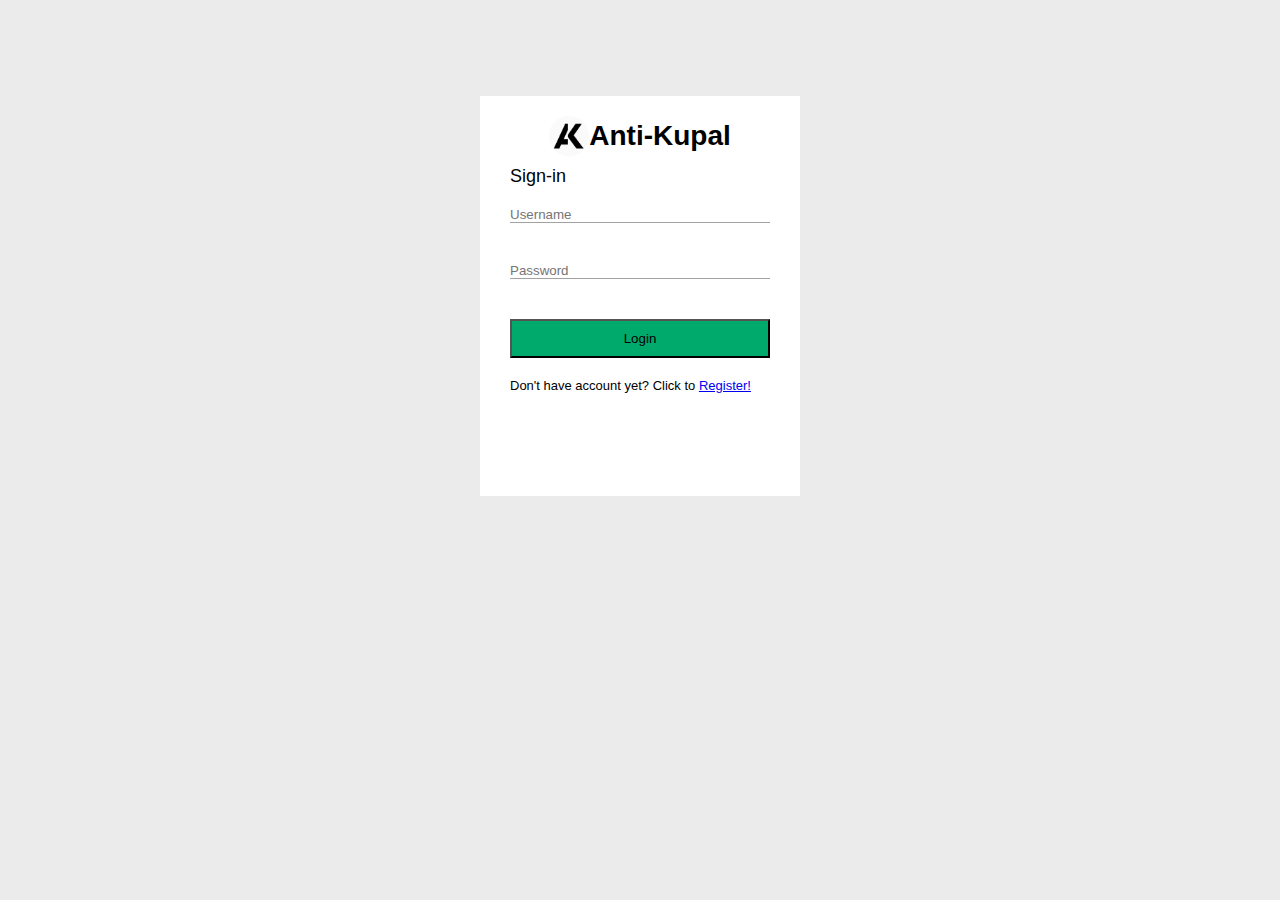
<file: index.html>
<!DOCTYPE html>
<html lang="en">
<head>
    <meta charset="UTF-8">
    <meta http-equiv="X-UA-Compatible" content="IE=edge">
    <meta name="viewport" content="width=device-width, initial-scale=1.0">
    <title>Anti-Kupal Login</title>

    <link rel="stylesheet" type="text/css" href="./css/index.css">

    <link rel="stylesheet" type="text/css" href="./rootlayout/globalstyle.css">

    <!----------------------------SYSTEM LOGO------------------------------->
    <link rel="shortcut icon" type="image/x-icon" href="./Images/logo.jpeg">
    
</head>
<body>
    
    <div class="login-system">
        <div class="login-form_section">
            <div class="header_branch-title">
                <img src="./Images/logo.jpeg" alt="" width="40" height="40"> 
                <div class="brance-name">Anti-Kupal</div>
            </div>

            <div class="header-title_section">Sign-in</div>

            <form action="./home.html" method="">
                <input type="text" placeholder="Username">
                <input type="password" placeholder="Password">

                <button type="login">Login</button>
            </form>

            <div class="registration-link">Don't have account yet? Click to <a href="./registration.html">Register!</a></div>
        </div>
    </div>

</body>
</html>
</file>
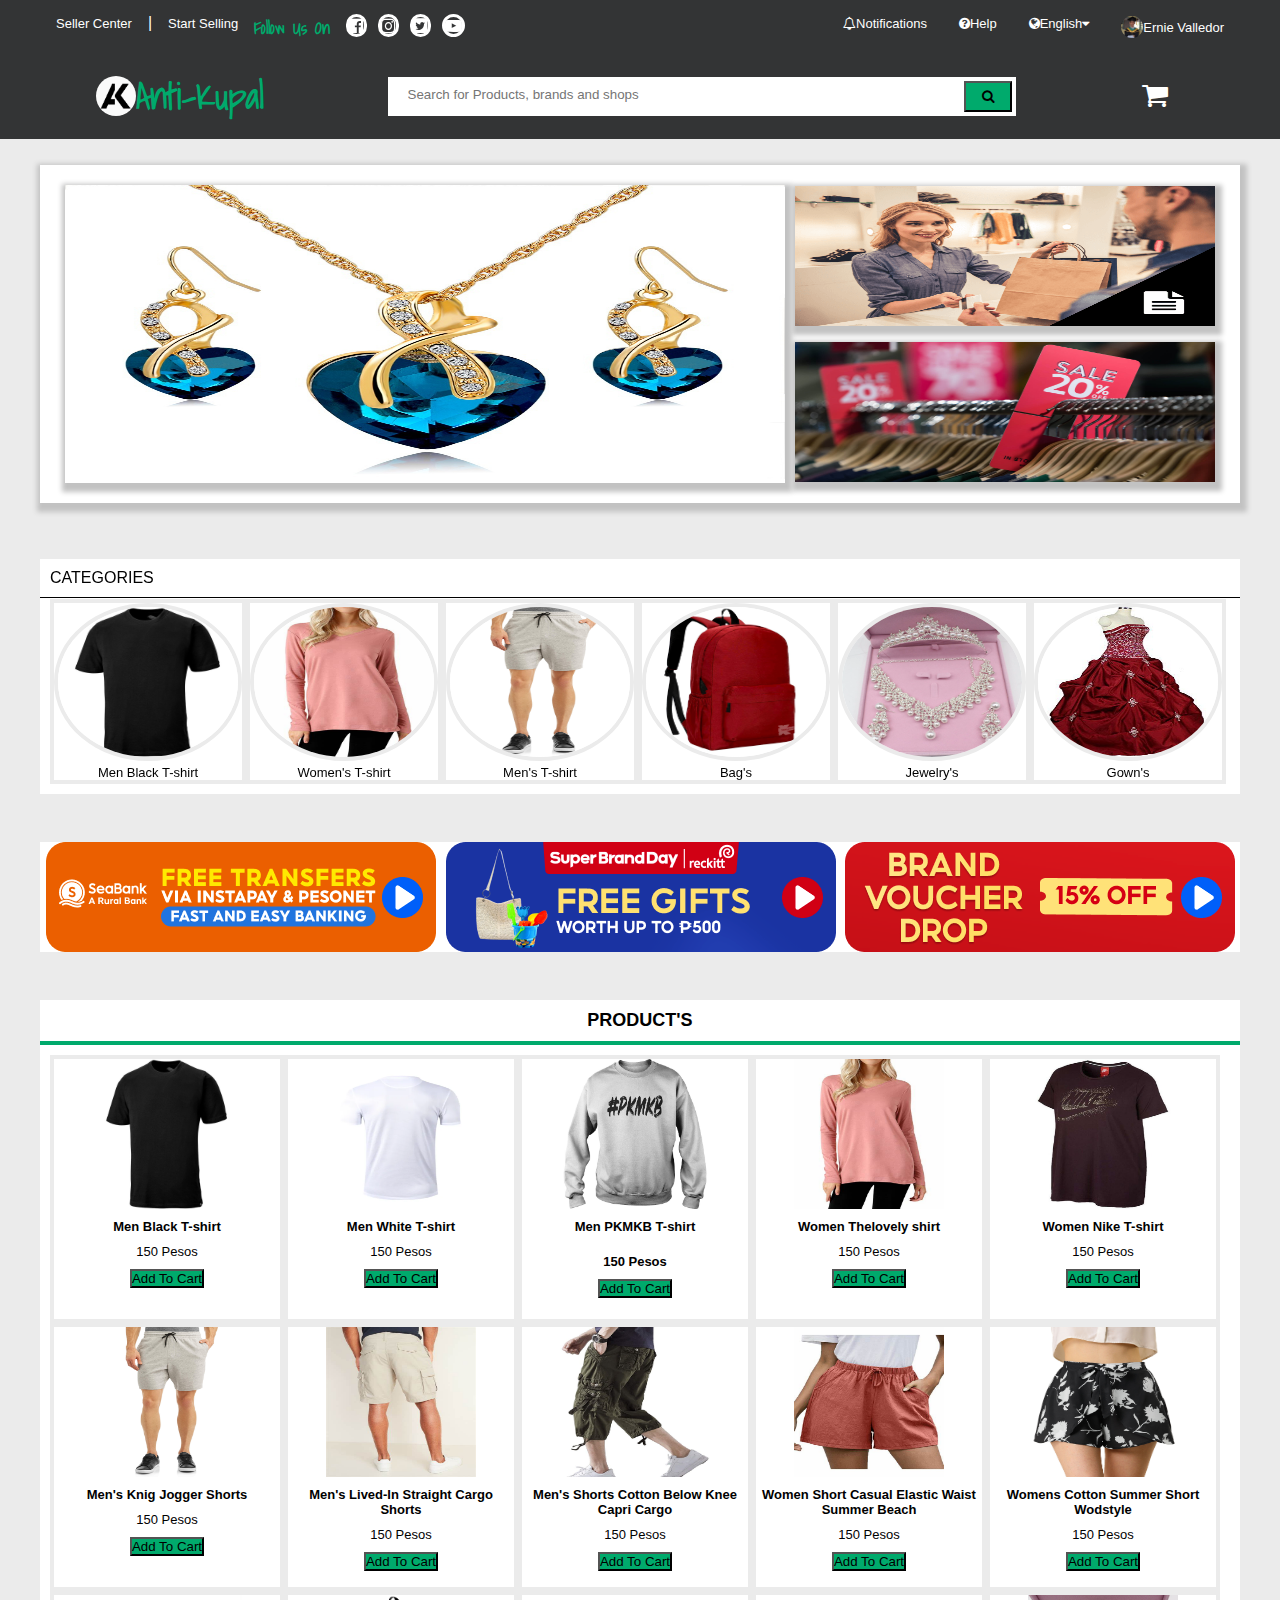
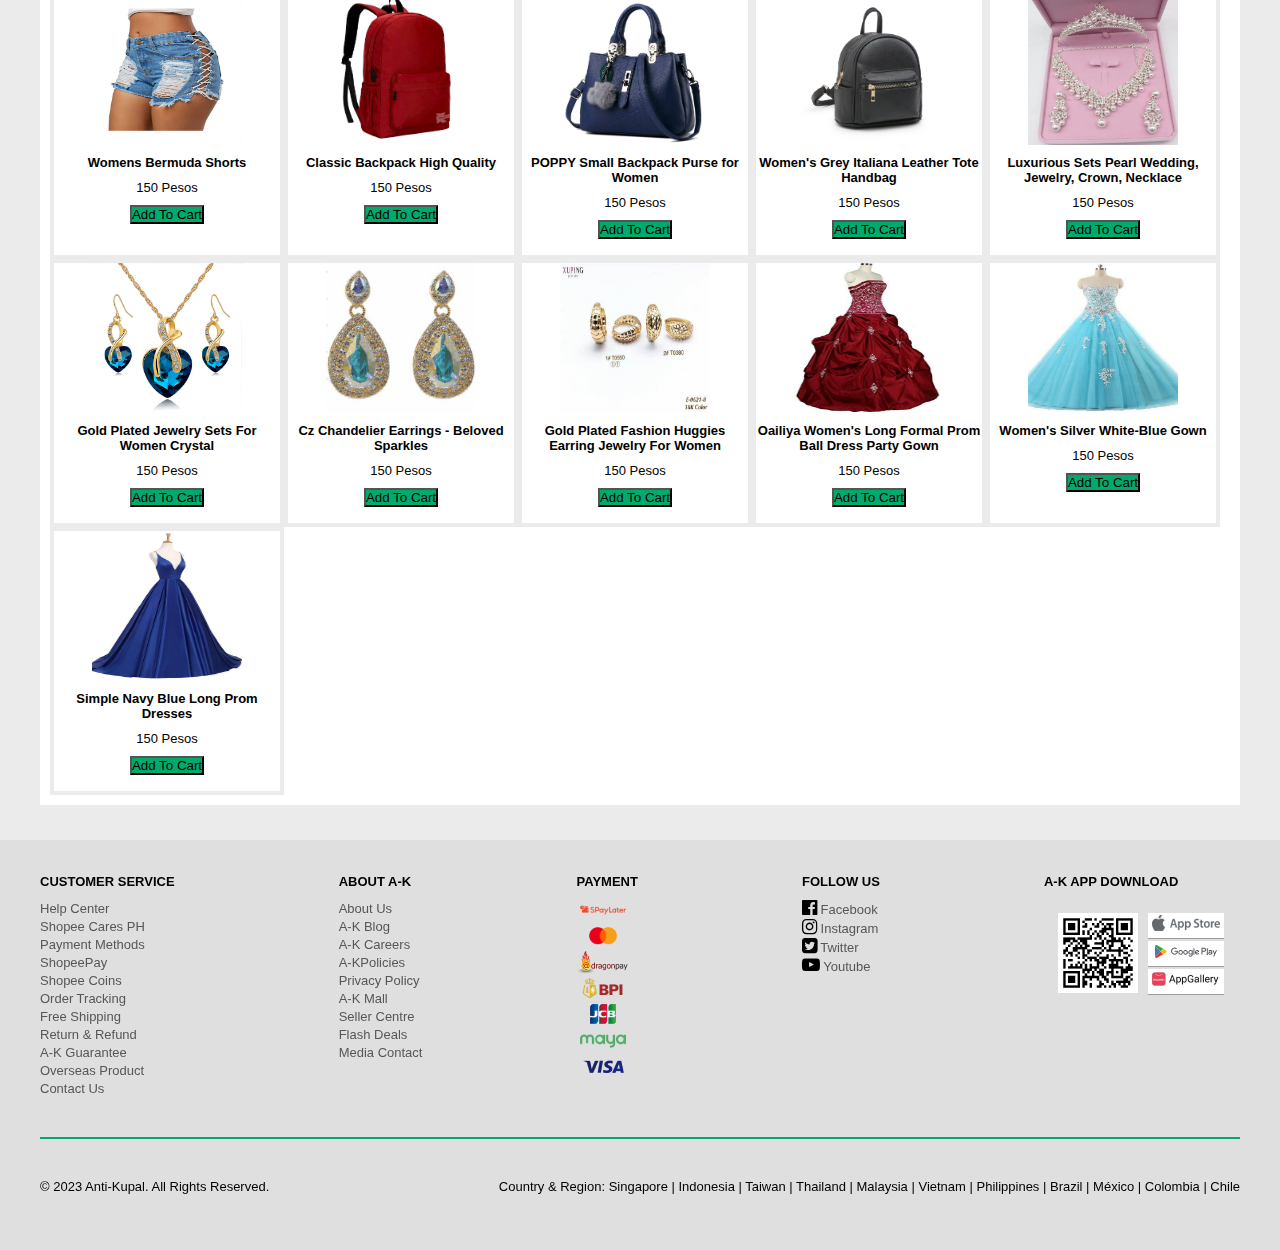
<file: home.html>
<!DOCTYPE html>
<html lang="en">
<head>
    <meta charset="UTF-8">
    <meta http-equiv="X-UA-Compatible" content="IE=edge">
    <meta name="viewport" content="width=device-width, initial-scale=1.0">
    <title>Anti-Kupal</title>


    <!----------------------------SYSTEM LOGO------------------------------->
    <link rel="shortcut icon" type="image/x-icon" href="./Images/logo.jpeg">

    <!----------------------------GOOGLE FONT------------------------------->
    <link href="https://fonts.googleapis.com/css2?family=Mogra&display=swap" rel="stylesheet">

    <link href="https://fonts.googleapis.com/css2?family=Mogra&family=Shadows+Into+Light&display=swap" rel="stylesheet">

    <link href="https://fonts.googleapis.com/css2?family=Mogra&family=Permanent+Marker&family=Shadows+Into+Light&display=swap" rel="stylesheet">

    <!----------------------------FONT AWESOME 4.7.0 VERSION------------------------------->
    <link rel="stylesheet" href="https://cdnjs.cloudflare.com/ajax/libs/font-awesome/4.7.0/css/font-awesome.min.css">

    <!---------------------------- CSS STYLE------------------------------->
    <link rel="stylesheet" type="text/css" href="./css/home.css">

    <!----------------------------HOME MEDIA QUERY CSS STYLE------------------------------->
    <link rel="stylesheet" type="text/css" href="./css/homeMQ.css">
    
    <!----------------------------ROOTLAYOUT GLOBAL STYLE------------------------------->
    <link rel="stylesheet" type="text/css" href="./rootlayout/globalstyle.css">



</head>
<body>
    
    <header>
        <nav>
            <div class="container-navbar">
                <div class="container-navbar-margin">
                <div class="navbar-social-media-link">
                    <ul>
                        <li><a href="">Seller Center</a></li><span>|</span>
                        <li><a href="">Start Selling</a></li>
                        <h1>Follow Us On</h1>
                        <li><a href=""><i class="fa fa-facebook-official" aria-hidden="true"></i></a></li>
                        <li><a href=""><i class="fa fa-instagram" aria-hidden="true"></i></a></li>
                        <li><a href=""><i class="fa fa-twitter-square" aria-hidden="true"></i></a></li>
                        <li><a href=""><i class="fa fa-youtube-play" aria-hidden="true"></i></a></li>
                    </ul>
                </div>
                <div class="navbar_space"></div>
                <div class="navbar-link">
                    <ul>
                        <li><a href=""><i class="fa fa-bell-o" aria-hidden="true"></i>Notifications</a></li>
                        <li><a href=""><i class="fa fa-question-circle" aria-hidden="true"></i>Help</a></li>
                        <li><a><i class="fa fa-globe" aria-hidden="true"></i>English<i class="fa fa-caret-down" aria-hidden="true"></i></a>
                            <ul>
                                <div class="translator">
                                    <li><div class="translate">English</div></li>
                                    <li><div class="translate">Filipino</div></li>
                                    <li><div class="translate">Chinese</div></li>
                                </div>
                            </ul>
                        </li>
                        <li><a><img src="./Images/ernie.jpg" width="22" height="22" alt="">Ernie Valledor</a>
                            <ul>
                                <div class="user-info">
                                    <li><a href="">My Account</a></li>
                                    <li><a href="">My Purchase</a></li>
                                    <li><a href="./index.html">Logout</a></li>
                                </div>
                            </ul>
                        </li>
                    </ul>
                </div>
            </div>
        </div>

            <div class="header-with-search">
                <div class="header-with-search_logo-section">
                    <img src="./Images/logo.jpeg" width="40" height="40" alt="logo">
                    <h1>Anti-Kupal</h1>
                </div>
                <div class="header-with-search_search-section">
                    <form>
                        <input type="text" placeholder="Search for Products, brands and shops">
                    </form>
                    <button type="search"><i class="fa fa-search" aria-hidden="true"></i></button>
                </div>
                <div class="header-with-search_cart-section">
                    <ul>
                        <li><a><i class="fa fa-shopping-cart" aria-hidden="true"></i></a>
                            <ul>
                                <div class="add-to-cart">
                                    <div class="cart-recently-added-products">Recently Added Products</div>
                                    <div class="added-to-cart-prodcuts">
                                        <ul>
                                            <li><img src="./Images/Shorts/MenShort3.jpg" width="50" height="50" alt="">
                                            <div class="product-name">Men's Shorts Cotton Below Knee Capri Cargo</div>
                                            </li>
                                            <li><img src="./Images/Shorts/WomenShort3.jpg" width="50" height="50" alt="">
                                                <div class="product-name">Womens Bermuda Shorts</div>
                                            </li>
                                            <li><img src="./Images/Jewelry/Jewelry4.jfif" width="50" height="50" alt="">
                                                <div class="product-name">Gold Plated Fashion Huggies Earring Jewelry For Women</div>
                                            </li>
                                            <li><img src="./Images/Bags & Accessories/Bag3.webp" width="50" height="50" alt="">
                                                <div class="product-name">Women's Grey Italiana Leather Tote Handbag</div>
                                            </li>
                                            <li>
                                                <img src="./Images/Jewelry/Jewelry1.webp" width="50" height="50" alt="">
                                                <div class="product-name">Luxurious Sets Pearl Wedding, Jewelry, Crown,  Necklace</div>
                                            </li>
                                            <li>
                                                <img src="./Images/Gown/Gown2.jpg" width="50" height="50" alt="">
                                                <div class="product-name">Women's Silver White-Blue Gown</div>
                                            </li>
                                            <li>
                                                <img src="./Images/Clothings/WomenClothing1.jfif" width="50" height="50" alt="">
                                                <div class="product-name">Women Thelovely shirt</div>
                                            </li>
                                        </ul>
                                    </div>
                                </div>
                            </ul>
                        </li>
                    </ul>
                </div>
            </div>
        </nav>
    </header>
    
    <main>
        <div class="full-home-banner">
            <div class="full-home-slideshow">
                <div class="full-home_main-banner">
                    <img name="slide" src="./Images/Clothings/MenClothing1.jpg" width="720" height="294" alt="">
                </div>
                <div class="full-home_right-banner">
                    <img src="./Images/firstbanner.png" width="420" height="140" alt="">
                    <img src="./Images/secondbanner.jpg" width="420" height="140" alt="">
                </div>
            </div>
        </div>

        <div class="mainContainer">
            <div class="header-title">CATEGORIES</div>
            <div class="category-section_content">
                <div class="category-list_items">
                    <img src="./Images/Clothings/MenClothing1.jpg" width="180" height="150" alt="">
                    <div class="category-list_items_text">Men Black T-shirt</div>
                </div>
    
                <div class="category-list_items">
                    <img src="./Images/Clothings/WomenClothing1.jfif" width="180" height="150" alt="">
                    <div class="category-list_items_text">Women's T-shirt</div>
                </div>
    
                <div class="category-list_items">
                    <img src="./Images/Shorts/MenShort1.jpeg" width="180" height="150" alt="">
                    <div class="category-list_items_text">Men's T-shirt</div>
                </div>
    
                <div class="category-list_items">
                    <img src="./Images/Bags & Accessories/Bag1.jpeg" width="180" height="150" alt="">
                    <div class="category-list_items_text">Bag's</div>
                </div>
    
                <div class="category-list_items">
                    <img src="./Images/Jewelry/Jewelry1.webp" width="180" height="150" alt="">
                    <div class="category-list_items_text">Jewelry's</div>
                </div>
    
                <div class="category-list_items">
                    <img src="./Images/Gown/Gown1.jpg" width="180" height="150" alt="">
                    <div class="category-list_items_text">Gown's</div>
                </div>
            </div>
        </div>

        <div class="feaured-container_section">
            <img src="./Images/feature.png" alt="">
        </div>

        <div class="section-recommend-products">
            <div class="section-recommend-products_title">PRODUCT'S</div>
            <div class="whole-product-section">
                <div class="products">
                    <img src="./Images/Clothings/MenClothing1.jpg" width="150" height="150" alt="">
                    <div class="product-name">Men Black T-shirt</div>
                    <div class="product-price">150 Pesos</div>
                    <button>Add To Cart</button>
                </div>
    
                <div class="products">
                    <img src="./Images/Clothings/MensClothing2.webp" width="150" height="150" alt="">
                    <div class="product-name">Men White T-shirt</div>
                    <div class="product-price">150 Pesos</div>
                    <button>Add To Cart</button>
                </div>
    
                <div class="products">
                    <img src="./Images/Clothings/MenClothing3.jpg" width="150" height="150" alt="">
                    <div class="product-name">Men PKMKB T-shirt</div>
                    <div class="product-name">150 Pesos</div>
                    <button>Add To Cart</button>
                </div>
    
                <div class="products">
                    <img src="./Images/Clothings/WomenClothing1.jfif" width="150" height="150" alt="">
                    <div class="product-name">Women Thelovely shirt</div>
                    <div class="product-price">150 Pesos</div>
                    <button>Add To Cart</button>
                </div>
    
                <div class="products">
                    <img src="./Images/Clothings/WomenClothing2.jpg" width="150" height="150" alt="">
                    <div class="product-name">Women Nike T-shirt</div>
                    <div class="product-price">150 Pesos</div>
                    <button>Add To Cart</button>
                </div>
    
                <div class="products">
                    <img src="./Images/Shorts//MenShort1.jpeg" width="150" height="150" alt="">
                    <div class="product-name">Men's Knig Jogger Shorts</div>
                    <div class="product-price">150 Pesos</div>
                    <button>Add To Cart</button>
                </div>
    
                <div class="products">
                    <img src="./Images/Shorts/MenShort2.jfif" width="150" height="150" alt="">
                    <div class="product-name">Men's Lived-In Straight Cargo Shorts</div>
                    <div class="product-price">150 Pesos</div>
                    <button>Add To Cart</button>
                </div>
    
                <div class="products">
                    <img src="./Images/Shorts/MenShort3.jpg" width="150" height="150" alt="">
                    <div class="product-name">Men's Shorts Cotton Below Knee Capri Cargo</div>
                    <div class="product-price">150 Pesos</div>
                    <button>Add To Cart</button>
                </div>
    
                <div class="products">
                    <img src="./Images/Shorts/WomenShort2.jfif" width="150" height="150" alt="">
                    <div class="product-name">Women Short Casual Elastic Waist Summer Beach</div>
                    <div class="product-price">150 Pesos</div>
                    <button>Add To Cart</button>
                </div>
    
                <div class="products">
                    <img src="./Images/Shorts/WomenShorts1.jpeg" width="150" height="150" alt="">
                    <div class="product-name">Womens Cotton Summer Short Wodstyle</div>
                    <div class="product-price">150 Pesos</div>
                    <button>Add To Cart</button>
                </div>
    
                <div class="products">
                    <img src="./Images/Shorts/WomenShort3.jpg" width="150" height="150" alt="">
                    <div class="product-name">Womens Bermuda Shorts</div>
                    <div class="product-price">150 Pesos</div>
                    <button>Add To Cart</button>
                </div>
    
                <div class="products">
                    <img src="./Images/Bags & Accessories/Bag1.jpeg" width="150" height="150" alt="">
                    <div class="product-name">Classic Backpack High Quality</div>
                    <div class="product-price">150 Pesos</div>
                    <button>Add To Cart</button>
                </div>
    
                <div class="products">
                    <img src="./Images/Bags & Accessories/Bag2.jpg" width="150" height="150" alt="">
                    <div class="product-name">POPPY Small Backpack Purse for Women</div>
                    <div class="product-price">150 Pesos</div>
                    <button>Add To Cart</button>
                </div>
    
                <div class="products">
                    <img src="./Images/Bags & Accessories/Bag3.webp" width="150" height="150" alt="">
                    <div class="product-name">Women's Grey Italiana Leather Tote Handbag</div>
                    <div class="product-price">150 Pesos</div>
                    <button>Add To Cart</button>
                </div>
    
                <div class="products">
                    <img src="./Images/Jewelry/Jewelry1.webp" width="150" height="150" alt="">
                    <div class="product-name">Luxurious Sets Pearl Wedding, Jewelry, Crown,  Necklace</div>
                    <div class="product-price">150 Pesos</div>
                    <button>Add To Cart</button>
                </div>
    
                <div class="products">
                    <img src="./Images/Jewelry/Jewelry2.jfif" width="150" height="150" alt="">
                    <div class="product-name">Gold Plated Jewelry Sets For Women Crystal</div>
                    <div class="product-price">150 Pesos</div>
                    <button>Add To Cart</button>
                </div>
    
                <div class="products">
                    <img src="./Images/Jewelry/Jewelry3.jfif" width="150" height="150" alt="">
                    <div class="product-name">Cz Chandelier Earrings - Beloved Sparkles</div>
                    <div class="product-price">150 Pesos</div>
                    <button>Add To Cart</button>
                </div>
    
                <div class="products">
                    <img src="./Images/Jewelry/Jewelry4.jfif" width="150" height="150" alt="">
                    <div class="product-name">Gold Plated Fashion Huggies Earring Jewelry For Women</div>
                    <div class="product-price">150 Pesos</div>
                    <button>Add To Cart</button>
                </div>
    
                <div class="products">
                    <img src="./Images/Gown/Gown1.jpg" width="150" height="150" alt="">
                    <div class="product-name">Oailiya Women's Long Formal Prom Ball Dress Party Gown</div>
                    <div class="product-price">150 Pesos</div>
                    <button>Add To Cart</button>
                </div>
    
                <div class="products">
                    <img src="./Images/Gown/Gown2.jpg" width="150" height="150" alt="">
                    <div class="product-name">Women's Silver White-Blue Gown</div>
                    <div class="product-price">150 Pesos</div>
                    <button>Add To Cart</button>
                </div>
    
                <div class="products">
                    <img src="./Images/Gown/Gown3.jpg" width="150" height="150" alt="">
                    <div class="product-name">Simple Navy Blue Long Prom Dresses</div>
                    <div class="product-price">150 Pesos</div>
                    <button>Add To Cart</button>
                </div>
            </div>
        </div>

    </main>


    <footer class="footer-content">
        <div class="footer-margin">
        <div class="footerContainer">
        <div class="footer_customer-service-section">
        <div class="customer-service_header-title">CUSTOMER SERVICE</div>
            <ul>
                <li class="customer-service_options"><a href="">Help Center</a></li>
                <li class="customer-service_options"><a href="">Shopee Cares PH</a></li>
                <li class="customer-service_options"><a href="">Payment Methods</a></li>
                <li class="customer-service_options"><a href="">ShopeePay</a></li>
                <li class="customer-service_options"><a href="">Shopee Coins</a></li>
                <li class="customer-service_options"><a href="">Order Tracking</a></li>
                <li class="customer-service_options"><a href="">Free Shipping</a></li>
                <li class="customer-service_options"><a href="">Return & Refund</a></li>
                <li class="customer-service_options"><a href="">A-K Guarantee</a></li>
                <li class="customer-service_options"><a href="">Overseas Product</a></li>
                <li class="customer-service_options"><a href="">Contact Us</a></li>
            </ul>
        </div>
        <div class="footer_about-section">
            <div class="about-section_title">ABOUT A-K</div>
            <ul>
                <li class="about-section_options"><a href="">About Us</a></li>
                <li class="about-section_options"><a href="">A-K Blog</a></li>
                <li class="about-section_options"><a href="">A-K Careers</a></li>
                <li class="about-section_options"><a href="">A-KPolicies</a></li>
                <li class="about-section_options"><a href="">Privacy Policy</a></li>
                <li class="about-section_options"><a href="">A-K Mall</a></li>
                <li class="about-section_options"><a href="">Seller Centre</a></li>
                <li class="about-section_options"><a href="">Flash Deals</a></li>
                <li class="about-section_options"><a href="">Media Contact</a></li>
            </ul>
        </div>
        <div class="footer_payment-section">
            <div class="payment_title-section">PAYMENT</div>
            <div class="payment-links_section">
                <ul>
                <li><img src="./Images/payment.png" alt=""></li>
                <li><img src="./Images/dcircle.png" alt=""></li>
                <li><img src="./Images/dragonpay.png" alt=""></li>
                <li><img src="./Images/bpi.png" alt=""></li>
                <li><img src="./Images/jcb.png" alt=""></li>
                <li><img src="./Images/maya.png" alt=""></li>
                <li><img src="./Images/visa.png" alt=""></li>
                </ul>
            </div>
        </div>
        <div class="footer_social-media-links_section">
            <div class="footer_social-media_title">FOLLOW US</div>
            <ul>
                <li class="social-media-links"><a href=""><i class="fa fa-facebook-official" aria-hidden="true"></i> Facebook</a></li>
                <li class="social-media-links"><a href=""><i class="fa fa-instagram" aria-hidden="true"></i> Instagram</a></li>
                <li class="social-media-links"><a href=""><i class="fa fa-twitter-square" aria-hidden="true"></i> Twitter</a></li>
                <li class="social-media-links"><a href=""><i class="fa fa-youtube-play" aria-hidden="true"></i> Youtube</a></li>
            </ul>
        </div>
        <div class="footer_app-download-link">
            <div class="footer_app-download-link_title">A-K APP DOWNLOAD</div>
            <div class="download-links">   
            <div class="QRcode-scanner">
                <img src="./Images/qrcode.png" alt="">
            </div>
            <div class="app-to-download">
                <ul>
                    <li class="app-links"><a href=""><img src="./Images/appstore.png" alt=""></a></li>
                    <li class="app-links"><a href=""><img src="./Images/goggleplay.png" alt=""></a></li>
                    <li class="app-links"><a href=""><img src="./Images/appgallery.png" alt=""></a></li>
                </ul>   
            </div>
        </div>
        </div>
    </div>
        <div class="footer-line_lincense-section"></div>
        <div class="footer_license-section">
            <div class="ak-license">© 2023 Anti-Kupal. All Rights Reserved.</div>
            <div class="space-between"></div>
            <div class="counter-regions">
                Country & Region:
                Singapore |
                Indonesia |
                Taiwan |
                Thailand |
                Malaysia |
                Vietnam |
                Philippines |
                Brazil |
                México |
                Colombia |
                Chile
            </div>
        </div>
    </div>
    </footer>


    <script src="./src/slideshow.js"></script>

</body>
</html>
</file>
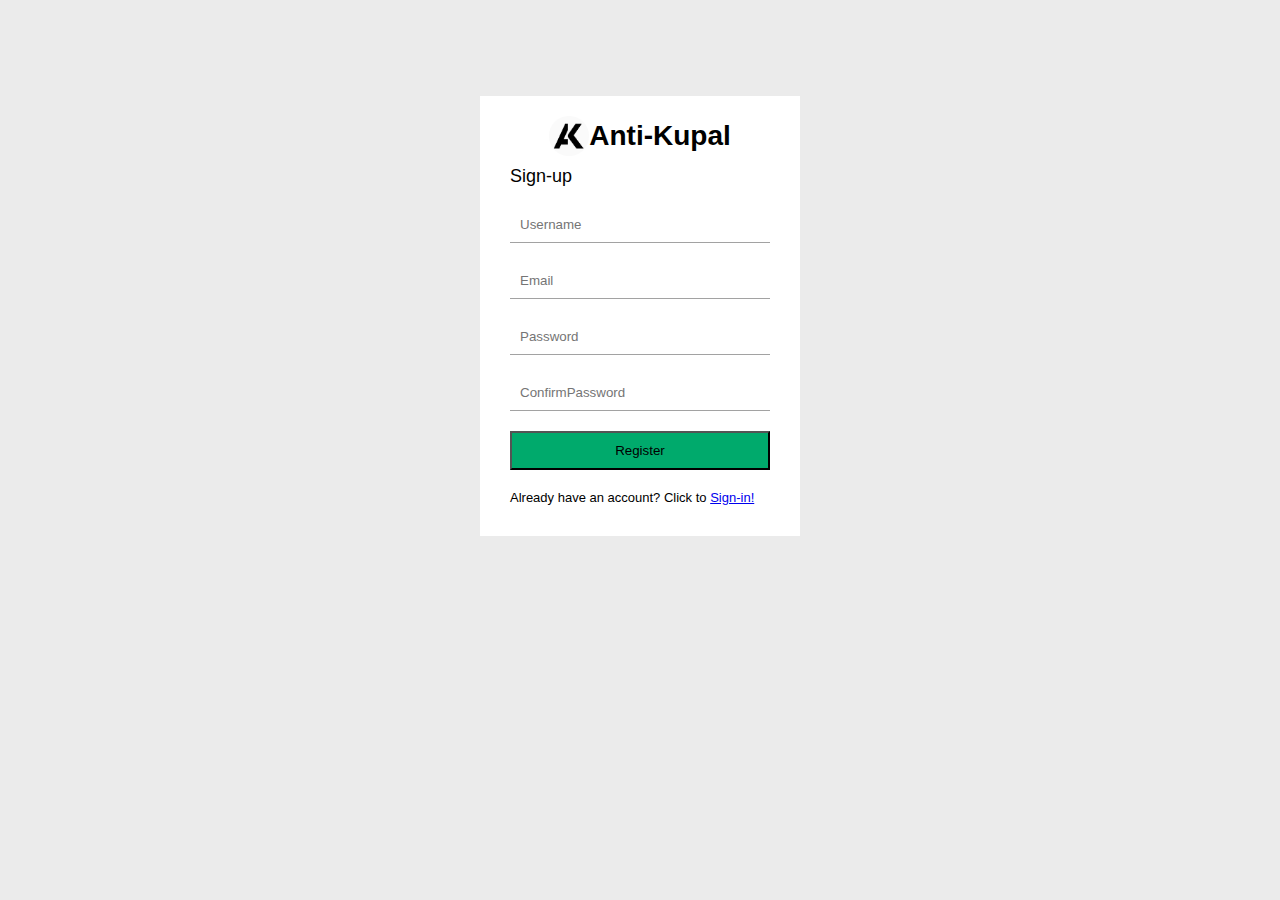
<file: registration.html>
<!DOCTYPE html>
<html lang="en">
<head>
    <meta charset="UTF-8">
    <meta http-equiv="X-UA-Compatible" content="IE=edge">
    <meta name="viewport" content="width=device-width, initial-scale=1.0">
    <title>Anti-Kupal Registrationform</title>

    <!----------------------------SYSTEM LOGO------------------------------->
    <link rel="shortcut icon" type="image/x-icon" href="./Images/logo.jpeg">

    <link rel="stylesheet" type="text/css" href="./css/registration.css">

    <link rel="stylesheet" type="text/css" href="./rootlayout/globalstyle.css">


</head>
<body>
    <div class="registraion-system">
        <div class="registraion-form_section">
            <div class="header_branch-title">
                <img src="./Images/logo.jpeg" alt="" width="40" height="40"> 
                <div class="brance-name">Anti-Kupal</div>
            </div>

            <div class="header-title_section">Sign-up</div>

            <form action="./index.html" method="">
                <input type="text" placeholder="Username" required>
                <input type="email" placeholder="Email" required>
                <input type="password" placeholder="Password" required>
                <input type="password" placeholder="ConfirmPassword" required>

                <button type="registraion">Register</button>
            </form>

            <div class="registration-link">Already have an account? Click to <a href="./index.html">Sign-in!</a></div>
        </div>
    </div>
    
</body>
</html>
</file>
<file: css/index.css>
.login-system
{
    background-color: #ffffff;
    position: relative;
    top: 6rem;
    width: 320px;
    height: 400px;
    display: flex;
    margin: auto;
    justify-content: center;
    z-index: 100;
}
.login-form_section
{
    position: relative;
    top: 20px;
    width: 260px;
    height: 380px;
}
.login-form_section .header_branch-title
{
    display: flex;
    justify-content: center;
    align-items: center;
    font-size: var(--fs-large);
    font-weight: 550;
}
.login-form_section .header_branch-title img 
{
    border-radius: 3rem;
}
.login-form_section .header-title_section
{
    font-size: var(--fs-medium);
    padding: 10px 0px 20px 0px;
}
.login-form_section form 
{
    display: flex;
    flex-direction: column;
    gap: 40px;
}
.login-form_section form input 
{
    border: none;
    outline: none;
    border-bottom: 1px solid var(--cl-secondary-gray-color);
}
.login-form_section form button
{
    background-color: var(--bg-primary-color);
    cursor: pointer;
    padding: 10px;
} 
.login-form_section .registration-link
{
    padding-top: 20px;
    font-size: var(--fs-small);
}
</file>
<file: rootlayout/globalstyle.css>
@import url('https://fonts.googleapis.com/css2?family=Ruda:wght@500&display=swap');

:root
{
    --bg-primary-color: #00aa6c;
    --bg-secondary-color: #333435;
    --cl-dark-color: #000000;
    --cl-primary-white-color: #ffffff;
    --cl-secondary-white-color: #ebebeb;
    --cl-secondary-white-color-10: #dfdfdf;
    --cl-gray-color: #9b9b9b;
    --cl-secondary-gray-color: #9b9b9bee;
    --cl-red-color: #ff0000;
    --cl-light-red-color-10: #ff6262;
    --cl-black-red-color-20: #8b1c1c;
    --cl-green-color: #00ff2a;
    --cl-light-green-color-10: #6bff58;
    --cl-dark-green-color-20: #10ad32;
    --cl-blur-green-color-30: #10ad32c5;
    --cl-blue-color: #1100ff;
    --cl-light-blue-color-10: #665cff;
    --cl-dark-blue-color-20: #150c8d;
    --cl-purple-color: #8c00ff;
    --cl-light-purple-color-10: #a35cdd;
    --cl-dark-purple-color-20: #4d127e;
    --cl-yellow-color: #fffb00;
    --cl-light-yellow-color-10: #faf86e;
    --cl-dark-yellow-color-20: #777513;
    --cl-orange-color: #ff6600;
    --cl-light-orange-color-10: #e98644;
    --cl-dark-orange-color-20: #914a1c;
    --cl-pink-color: #ff00f2;
    --cl-light-pink-color-10: #ff5bf7;
    --cl-dark-pink-color-20: #85147f;
    --fs-super-small: 13px;
    --fs-small: 13px;
    --fs-x-small: 17px;
    --fs-medium: 18px;
    --fs-normal: 24px;
    --fs-large: 28px;
    --fs-x-large: 36px;
    --ff-primary-font-family: 'Poppins', sans-serif;
    --ff-logo-font-family: 'Ruda', sans-serif;
    --ff-normal-font-family: sans-serif;
}
*
{
    margin: 0;
    padding: 0;
}
:after, :before
{
    box-sizing: border-box;
}
body 
{
    background-color: var( --cl-secondary-white-color);
    font-family: Roboto, "Helvetica Neue", Helvetica, Arial, 文泉驛正黑, "WenQuanYi Zen Hei", "Hiragino Sans GB", "儷黑 Pro", "LiHei Pro", "Heiti TC", 微軟正黑體, "Microsoft JhengHei UI", "Microsoft JhengHei", sans-serif;
}
</file>
<file: css/home.css>
header
{
    position: fixed;
    z-index: 100;
    width: 100%;
    background-color: var(--bg-secondary-color);
}
/*-------CONTAINER NAVBAR----------------*/
.container-navbar
{
    display: flex;
    align-items: center;
}
.container-navbar-margin
{
    width: 1200px;
    margin: auto;
    display: flex;
    justify-content: space-between;
}
/*----------------NAVBAR SOCIAL MEDIA LINKS-----------------*/
.container-navbar .navbar-social-media-link
{
    display: flex;
    flex-direction: row;
    align-items: center;
    font-family: sans-serif;
}
.container-navbar .navbar-social-media-link h1
{
    color: var(--bg-primary-color);
    font-family: 'Shadows Into Light', cursive;
    font-weight: 600;
    font-size: var(--fs-x-small);
}
.container-navbar .navbar-social-media-link ul
{
    display: flex;
}
.container-navbar .navbar-social-media-link ul li
{
    list-style: none;
}
.container-navbar .navbar-social-media-link ul li a
{
    padding: 1rem;
    text-decoration: none;
    color: #ffffff;
    font-size: var(--fs-small);
}
.container-navbar .navbar-social-media-link span 
{
    color: #ffffff;
}
.container-navbar .navbar-social-media-link ul li a i 
{
    font-size: var(--fs-x-small);
    background-color: var(--bg-secondary-color);
    border: 3px solid #ffffff;
    border-radius: 3rem;
    position: fixed;
    z-index: 1;
}
/*----------------NAVBAR SPACE-----------------*/
.container-navbar .navbar_space
{
    flex: 1;
}
/*----------------NAVBAR LINK-----------------*/
.container-navbar .navbar-link
{
    font-family: sans-serif;
    gap: 1rem;
}
.container-navbar .navbar-link ul
{
    display: flex;
}
.container-navbar .navbar-link ul li
{
    list-style: none;
}
.container-navbar .navbar-link ul li a 
{
    text-decoration: none;
    padding: 1rem;
    color: #ffffff;
    font-size: var(--fs-small);
    display: flex;
    align-items: center;
}
.container-navbar .navbar-link ul li a img 
{
    border-radius: 3rem;
}
/*----------NAVBAR TRANSLATOR DROPDOWN--------------*/
.container-navbar .navbar-link ul li ul .translator
{
    position: absolute;
    background-color: #ffffff;
    border: 1px solid #000000;
    width: 160px;
    height: 100px; 
    display: none;
    line-height: 34px;
    cursor: pointer;
    font-size: var(--fs-small);
    z-index: 100;
}
.container-navbar .navbar-link ul li ul .translator li:hover 
{
    background-color: var(--bg-primary-color);
}
.container-navbar .navbar-link ul li:hover ul  .translator 
{
    display: block;
}
/*----------NAVBAR USER INFORMATION DROPDOWN--------------*/
.container-navbar .navbar-link ul li ul .user-info
{
    position: absolute;
    background-color: #ffffff;
    border: 1px solid #000000;
    width: 200px;
    right: 20px;
    height: 160px; 
    display: none;
    line-height: 22px;
    z-index: 100;
}
.container-navbar .navbar-link ul li ul .user-info li:hover 
{
    background-color: var(--bg-primary-color);
}
.container-navbar .navbar-link ul li ul li a 
{
    color: #000000;
}
.container-navbar .navbar-link ul li:hover ul  .user-info 
{
    display: block;
}
/*-------HEADER WITH SEARCH----------------*/
.header-with-search
{
    display: flex;
    height: 5.3125rem;
    justify-content: space-between;
    align-items: center;
}
/*-------HEADER WITH SEARCH LOGO SECTION----------------*/
.header-with-search .header-with-search_logo-section
{
    display: flex;
    align-items: center;
    padding: 2px 2px 4px 6rem;
}
.header-with-search .header-with-search_logo-section img 
{
    border-radius: 3rem;
}
.header-with-search .header-with-search_logo-section h1
{
    color: var(--bg-primary-color);
    font-size: var(--fs-x-large);
    font-family: 'Shadows Into Light', cursive;
    font-weight: 600;
}
.header-with-search .header-with-search_search-section
{
    display: flex;
}
/*-------HEADER WITH SEARCH_SEARCH SECTION----------------*/
.header-with-search .header-with-search_search-section
{
    background-color: #ffffff;
    padding: 4px;
}
.header-with-search .header-with-search_search-section input
{
    font-family: sans-serif;
    border: none;
    width: 540px;
    padding: 6px 16px 9px 16px;
}
.header-with-search .header-with-search_search-section button
{
    background-color: var(--bg-primary-color);
    cursor: pointer;
    padding: 6px 16px 6px 16px;
}
/*-------HEADER WITH SEARCH CART SECTION----------------*/
.header-with-search .header-with-search_cart-section ul li
{
    list-style: none;
}
.header-with-search .header-with-search_cart-section ul li ul .add-to-cart 
{
    background-color: #ffffff;
    border: 1px solid var(--bg-secondary-color);
    width: 240px;
    height: 400px;
    right: 20px;
    padding: 10px;
    position: absolute;
    display: none;
    z-index: 100;
}
.header-with-search .header-with-search_cart-section ul li ul .add-to-cart p 
{
    text-align: center;
}
.header-with-search .header-with-search_cart-section ul li:hover ul .add-to-cart 
{
    display: block;
}
.header-with-search_cart-section ul li a
{
    color: #ffffff;
    font-size: var(--fs-large);
    cursor: pointer;
}
.header-with-search .header-with-search_cart-section
{
    padding: 2px 7rem 4px 5px;
}
.header-with-search .header-with-search_cart-section ul li:hover ul .add-to-cart .cart-recently-added-products
{
    text-align: center;
}
.header-with-search .header-with-search_cart-section ul li:hover ul .add-to-cart .added-to-cart-prodcuts ul
{
    position: relative;
    top: 20px;
}
.header-with-search_cart-section ul li:hover ul .add-to-cart .added-to-cart-prodcuts ul li 
{
    display: flex;
    align-items: center;
    border: 1px solid rgb(226, 226, 226);
}
/*------------------------------------MAIN---------------------------------------*/
main
{
    position: relative;
    top: 141px;
    background-color: var( --cl-secondary-white-color);
    max-width: 100%;
    height: auto;
}
/*-----------FULL HOME BANNER*------------------*/
.full-home-banner
{
    position: relative;
    top: 24px;
    background-color: #ffffff;
    width: 1200px;
    margin: auto;
}
.full-home-slideshow
{
    display: flex;
    justify-content: space-around;
    align-items: center;
    box-shadow: #c2c2c2 2px 4px 5px 5px;
    padding: 20px;
}
.full-home-slideshow .full-home_main-banner 
{
    box-shadow: #c2c2c2 2px 4px 5px 5px;
}
.full-home-slideshow .full-home_right-banner
{
    display: flex;
    flex-direction: column;
    gap: 1rem;
}
.full-home-slideshow .full-home_right-banner img 
{
    box-shadow: #c2c2c2 2px 4px 5px 5px;
}


/*-----------MAIN CONTAINER*------------------*/
.mainContainer
{
    position: relative;
    top: 80px;
    background-color: #ffffff;
    width: 1200px;
    margin: auto;
}
.header-title
{
    font-family: sans-serif;
    border-bottom: 1px solid #000000;
    padding: 10px;
}
/*---------------CATEGORY SECTION CONTENT----------------*/
.category-section_content
{
    display: flex;
    flex-direction: row;
    flex-wrap: wrap;
    align-items: center;
    padding: 1px 10px 10px 10px;
}
.category-section_content .category-list_items
{
    border: 4px solid var(--cl-secondary-white-color);
    background-color: #ffffff;
}
.category-section_content .category-list_items img 
{
    border: 4px solid var(--cl-secondary-white-color);
    border-radius: 100%;
    mix-blend-mode: darken;
}
.category-section_content .category-list_items .category-list_items_text
{
    text-align: center;
    font-family: sans-serif;
    font-size: var(--fs-small);
}
/*--------------FEATURED CONTAINER SECTION-------------*/
.feaured-container_section
{
    background-color: #ffffff;
    width: 1200px;
    display: flex;
    justify-content: center;
    margin: auto;
    position: relative;
    top: 8rem;
}
/*--------------------SECTION RECOMMEND PRODUCTS--------------*/
.section-recommend-products
{
    position: relative;
    top: 11rem;
    background-color: #ffffff;
    width: 1200px;
    height: auto;
    margin: auto;
}
.section-recommend-products_title
{
    text-align: center;
    padding: 10px;
    border-bottom: 4px solid var(--bg-primary-color);
    font-size: var(--fs-medium);
    font-weight: 600;
}
.section-recommend-products .whole-product-section
{
    display: flex;
    flex-direction: row;
    flex-wrap: wrap;
    padding: 10px;
}
.section-recommend-products .whole-product-section .products 
{
    width: 226px;
    height: 260px;
    border: 4px solid var(--cl-secondary-white-color);
}
.section-recommend-products .whole-product-section .products img 
{
    display: flex;
    justify-content: center;
    margin: auto;
}
.section-recommend-products .whole-product-section .products .product-name
{
    text-align: center;
    font-size: var(--fs-small);
    font-weight: 600;
    padding: 10px 0px 10px 0px;
}
.section-recommend-products .whole-product-section .products .product-price
{
    text-align: center;
    font-size: var(--fs-super-small);
    padding: 0px 0px 10px 0px;
}
.section-recommend-products .whole-product-section .products button 
{
    display: flex;
    background-color: var(--bg-primary-color);
    margin: auto;
    cursor: pointer;
    
}
/*-------------FOOTER CONTENT----------------*/
.footer-content
{
    background-color: var(--cl-secondary-white-color-10);
    position: relative;
    top: 22rem;
    margin: auto;
    width: 100%;
    height: auto;
    padding: 0px 0px 40px 0px;
}
.footer-margin
{
    position: relative;
    top: 24px;
    width: 1200px;
    margin: auto;
}
.footerContainer
{
    display: flex;
    flex-direction: row;
    justify-content: space-between;
    padding: 0px 0px 40px 0px;
}
/*---------FOOTER CUSTOMER SERVICE------------*/
.footer_customer-service-section
{
    flex-direction: column;
}
.footer_customer-service-section .customer-service_header-title
{
    font-size: var(--fs-small);
    font-weight: 600;
    padding: 10px 10px 10px 0px;
}
.footer_customer-service-section .customer-service_options
{
    list-style: none;
}
.footer_customer-service-section .customer-service_options a 
{
    text-decoration: none;
    color: #575757;
    font-size: var(--fs-super-small);
}
.footer_customer-service-section .customer-service_options a:hover
{
    color: var(--bg-primary-color);
    left: 10px;
    position: relative;
}
/*---------FOOTER ABOUT SECTION------------*/
.footer_about-section
{
    flex-direction: column;
}
.footer_about-section .about-section_title
{
    font-size: var(--fs-small);
    font-weight: 600;
    padding: 10px 10px 10px 0px;
}
.footer_about-section .about-section_options
{
    list-style: none;
}
.footer_about-section .about-section_options a 
{
    text-decoration: none;
    color: #575757;
    font-size: var(--fs-super-small);
}
.footer_about-section .about-section_options a:hover
{
    color: var(--bg-primary-color);
    left: 10px;
    position: relative;
}
/*---------FOOTER PAYMENT SECTION------------*/
.footer_payment-section
{
    flex-direction: column;
}
.footer_payment-section .payment_title-section
{
    font-size: var(--fs-small);
    font-weight: 600;
    padding: 10px 10px 10px 0px;
}
.footer_payment-section .payment-links_section
{
    display: flex;
    flex-direction: column;
}
.footer_payment-section .payment-links_section ul li 
{
    list-style: none;
}
/*---------FOOTER SOCIAL MEDIA LINKS------------*/.footer_social-media-links_section
{
    flex-direction: column;
}
.footer_social-media-links_section .footer_social-media_title
{
    font-size: var(--fs-small);
    font-weight: 600;
    padding: 10px 10px 10px 0px;
}
.footer_social-media-links_section .social-media-links
{
    list-style: none;
}
.footer_social-media-links_section .social-media-links a
{
    text-decoration: none;
    color: #575757;
    font-size: var(--fs-super-small);
}
.footer_social-media-links_section .social-media-links a:hover
{
    position: relative;
    left: 10px;
    color: var(--bg-primary-color);
}
.footer_social-media-links_section .social-media-links a i 
{
    color: #000000;
    font-size: var(--fs-medium);
}
/*------------------------FOOTER APP DOWNLOAD LINKS------------------*/
.footer_app-download-link .footer_app-download-link_title
{
    font-size: var(--fs-small);
    font-weight: 600;
    padding: 10px 10px 10px 0px;
}
.footer_app-download-link .QRcode-scanner
{
    border: 4px solid var(--cl-secondary-white-color-10);
}
.footer_app-download-link .download-links
{
    display: flex;
    flex-direction: row;
    padding: 10px;
}
.footer_app-download-link .download-links .app-to-download
{
    border: 4px solid var(--cl-secondary-white-color-10);
}
.footer_app-download-link .download-links .app-to-download ul 
{
    display: flex;
    flex-direction: column;
    gap: 4px;
}
.footer_app-download-link .download-links .app-to-download .app-links
{
    border: 2px solid var(--cl-secondary-white-color-10);
    list-style: none;
}
.footer_app-download-link .download-links .app-to-download .app-links a
{
    box-shadow: 0px 1px 0px 0px #9c9c9c;
    padding: 4px;
    background-color: #ffffff;
}
/*---------FOOTER LICENSE SECTION------------*/
.footer-line_lincense-section
{
    border: 1px solid var(--bg-primary-color);
}
.footer_license-section
{
    display: flex;
    align-items: center;
    padding: 40px 0px 40px 0px;
}
.footer_license-section .space-between
{
    flex: 1;
}
.footer_license-section .ak-license 
{
    font-size: var(--fs-small);
}
.footer_license-section .counter-regions
{
    font-size: var(--fs-small);
}
</file>
<file: css/homeMQ.css>
@media(max-width: 420px){
header
{
    position: fixed;
    z-index: 100;
    width: 420px;
    background-color: var(--bg-secondary-color);
}
.container-navbar-margin
{
    width: 380px;
    flex-direction: column;
}
.container-navbar .navbar-social-media-link h1
{
    font-size: 10px;
}
.container-navbar .navbar-social-media-link ul li a
{
    font-size: 10px;
}
.container-navbar .navbar-social-media-link ul li a i 
{
    font-size: 10px;
}
.container-navbar .navbar_space
{
    flex: 0;
}
.container-navbar .navbar-link ul li a 
{
    font-size: 10px;
}
.container-navbar .navbar-link ul li a img 
{
    width: 20px;
    height: 20px;
}
.header-with-search
{
    position: relative;
    right: 60px;
}
.header-with-search .header-with-search_logo-section img 
{
    width: 20px;
    height: 20px;
}
.header-with-search .header-with-search_logo-section h1
{
    font-size: 10px;
    align-items: center;
}
.header-with-search .header-with-search_search-section
{
    background-color: #ffffff;
    padding: 0px;
    height: 8px;
}
.header-with-search .header-with-search_search-section input
{
    width: 230px;
    height: 14px;
    padding: 2px 4px 2px 4px;
    font-size: 8px;
    position: relative;
    top: -10px;
    outline: none;
}
.header-with-search .header-with-search_search-section button
{
    position: relative;
    top: -8px;
    padding: 0px 6px 16px 6px;
    height: 14px;
}
.header-with-search .header-with-search_search-section button i 
{
    font-size: 10px;
}
.header-with-search_cart-section ul li a
{
    font-size: 18px;
}
.full-home-banner
{
    position: relative;
    top: 24px;
    background-color: #ffffff;
    width: 380px;
    margin: auto;
}
.full-home-slideshow
{
    display: flex;
    flex-direction: column;
    align-items: center;
    box-shadow: #c2c2c2 2px 4px 5px 5px;
    padding: 20px;
}
.full-home_main-banner img
{
    width: 320px;
    height: 460px;
}
.full-home_right-banner 
{
    position: relative;
    top: 20px;
    padding-bottom: 20px;
}
.full-home_right-banner img
{
    width: 320px;
}
.mainContainer
{
    position: relative;
    top: 80px;
    background-color: #ffffff;
    width: 380px;
    margin: auto;
}
.category-section_content .category-list_items
{
    width: 170px;
}
.category-section_content .category-list_items img 
{
    display: flex;
    margin: auto;
    width: 140px;
}
.feaured-container_section
{
    background-color: #ffffff;
    width: 360px;
    display: flex;
    justify-content: center;
    margin: auto;
    position: relative;
    top: 8rem;
}
.section-recommend-products
{
    position: relative;
    top: 11rem;
    background-color: #ffffff;
    width: 380px;
    height: auto;
    margin: auto;
}
.section-recommend-products .whole-product-section .products 
{
    width: 170px;
}

.footer-content
{
    width: 420px;
}
.footer-margin
{
    position: relative;
    top: 24px;
    width: 320px;
    margin: auto;
}
.feaured-container_section img
{
    width: 400px;
}
.footerContainer
{
    flex-direction: column;
}
.footer_license-section
{
    flex-direction: column;
}
.footer_license-section .ak-license 
{
    padding: 10px 0px 20px 0px;
}
}
@media (max-width: 1050px) and (min-width: 421px) {
    header
{
    position: fixed;
    z-index: 100;
    width: 1050px;
    background-color: var(--bg-secondary-color);
}
.container-navbar-margin
{
    width: 900px;
    flex-direction: row;
}
.container-navbar .navbar-social-media-link h1
{
    font-size: 14px;
}
.container-navbar .navbar-social-media-link ul li a
{
    font-size: 14px;
}
.container-navbar .navbar-social-media-link ul li a i 
{
    font-size: 14px;
}
.container-navbar .navbar_space
{
    flex: 1;
}
.container-navbar .navbar-link ul li a 
{
    font-size: 14px;
}
.container-navbar .navbar-link ul li a img 
{
    width: 20px;
    height: 20px;
}
.header-with-search
{
    width: 900px;
    margin: auto;
}
.header-with-search .header-with-search_logo-section img 
{
    width: 40px;
    height: 40px;
}
.header-with-search .header-with-search_logo-section h1
{
    font-size: 18px;
}
.header-with-search .header-with-search_search-section
{
    background-color: #ffffff;
    padding: 0px;
    height: 20px;
}
.header-with-search .header-with-search_search-section input
{
    width: 360px;
    height: 20px;
    font-size: 14px;
    top: -8px;
}
.header-with-search .header-with-search_search-section button
{
    position: relative;
    top: 0px;
    padding: 8px 12px 25px 12px;
    height: 14px;
}
.header-with-search .header-with-search_search-section button i 
{
    font-size: 16px;
}
.header-with-search_cart-section ul li a
{
    font-size: 18px;
}
.full-home-banner
{
    position: relative;
    top: 24px;
    width: 900px;
    margin: auto;
}
.full-home-slideshow
{
    align-items: center;
    box-shadow: #c2c2c2 2px 4px 5px 5px;
    padding: 20px;
}
.full-home_main-banner img
{
    width: 520px;
    height: 294px;
}
.full-home_right-banner 
{
    position: relative;
    top: 10px;
    padding-bottom: 20px;
}
.full-home_right-banner img
{
    width: 300px;
}
.mainContainer
{
    position: relative;
    top: 80px;
    width: 900px;
    padding-bottom: 20px;
    margin: auto;
}
.feaured-container_section
{
    height: 60px;
    width: 900px;
}
.section-recommend-products
{
    width: 900px;
}
.category-section_content .category-list_items
{
    width: 138px;
    height: 150px;
}
.category-section_content .category-list_items img 
{
    width: 130px;
    height: 150px;
}
.section-recommend-products .whole-product-section .products 
{
    width: 210px;
}
.footer-content
{
    width: 1050px;
}
.footer-margin
{
    width: 900px;
}
.feaured-container_section img
{
    width: 400px;
}
.footer_license-section .ak-license 
{
    padding: 10px 0px 20px 0px;
}
}
</file>
<file: css/registration.css>
.registraion-system
{
    background-color: #ffffff;
    position: relative;
    top: 6rem;
    width: 320px;
    height: 440px;
    display: flex;
    margin: auto;
    justify-content: center;
    z-index: 100;
}
.registraion-form_section
{
    position: relative;
    top: 20px;
    width: 260px;
    height: 380px;
}
.registraion-form_section .header_branch-title
{
    display: flex;
    justify-content: center;
    align-items: center;
    font-size: var(--fs-large);
    font-weight: 550;
}
.registraion-form_section .header_branch-title img 
{
    border-radius: 3rem;
}
.registraion-form_section .header-title_section
{
    font-size: var(--fs-medium);
    padding: 10px 0px 20px 0px;
}
.registraion-form_section form 
{
    display: flex;
    flex-direction: column;
    gap: 20px;
}
.registraion-form_section form input 
{
    padding: 10px;
    border: none;
    outline: none;
    border-bottom: 1px solid var(--cl-secondary-gray-color);
}
.registraion-form_section form button
{
    background-color: var(--bg-primary-color);
    cursor: pointer;
    padding: 10px;
} 
.registraion-form_section .registration-link
{
    padding-top: 20px;
    font-size: var(--fs-small);
}
</file>
